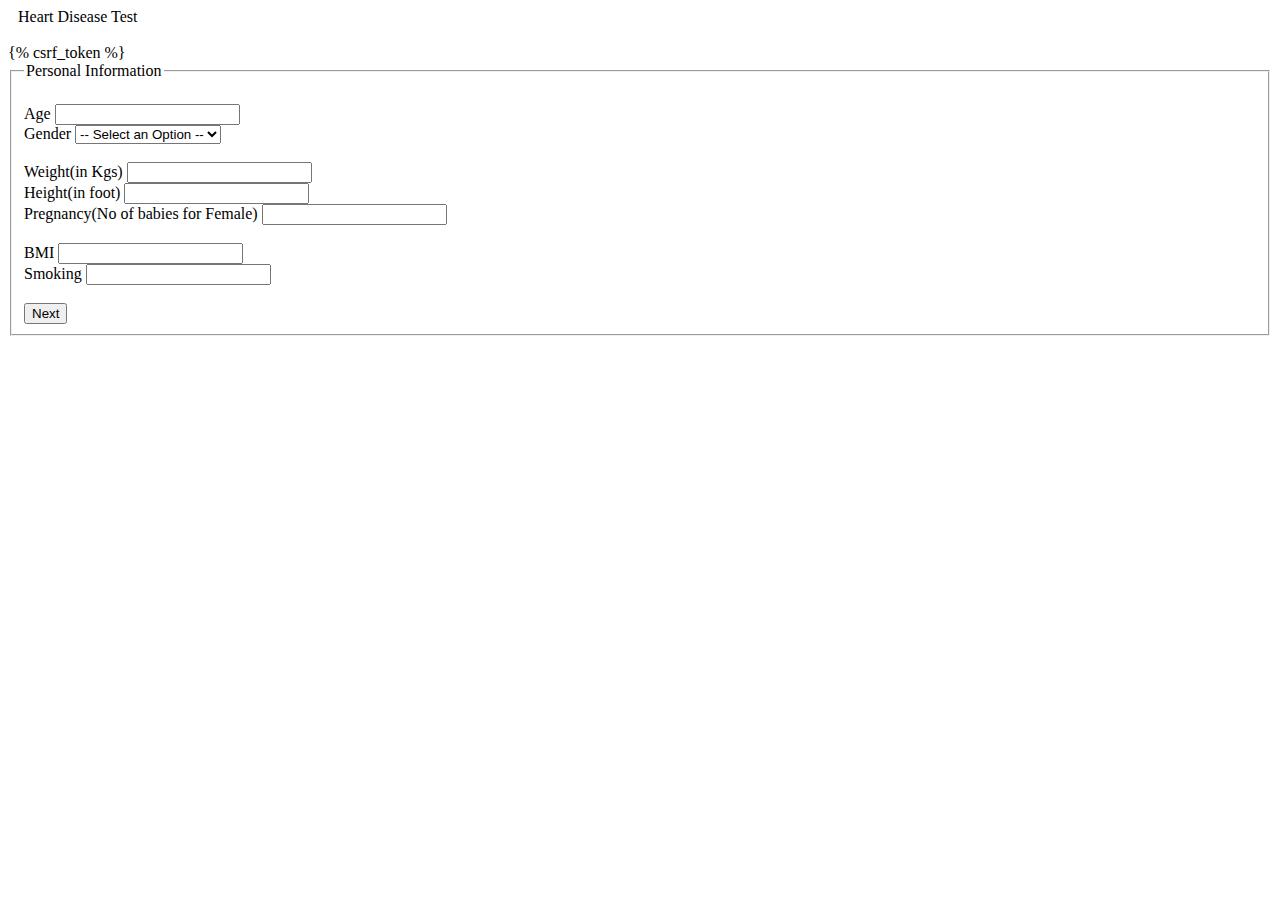
<file: templates/models/diabetes.html>
<!DOCTYPE html>
<html lang="en">
<head>
    <meta charset="UTF-8">
    <meta http-equiv="X-UA-Compatible" content="IE=edge">
    <meta name="viewport" content="width=device-width, initial-scale=1.0">
    <title>Personal Info</title>
    <link href="https://cdn.jsdelivr.net/npm/bootstrap@5.0.0-beta3/dist/css/bootstrap.min.css" rel="stylesheet" integrity="sha384-eOJMYsd53ii+scO/bJGFsiCZc+5NDVN2yr8+0RDqr0Ql0h+rP48ckxlpbzKgwra6" crossorigin="anonymous">
    <script src="https://cdn.jsdelivr.net/npm/@popperjs/core@2.9.1/dist/umd/popper.min.js" integrity="sha384-SR1sx49pcuLnqZUnnPwx6FCym0wLsk5JZuNx2bPPENzswTNFaQU1RDvt3wT4gWFG" crossorigin="anonymous"></script>
<script src="https://cdn.jsdelivr.net/npm/bootstrap@5.0.0-beta3/dist/js/bootstrap.min.js" integrity="sha384-j0CNLUeiqtyaRmlzUHCPZ+Gy5fQu0dQ6eZ/xAww941Ai1SxSY+0EQqNXNE6DZiVc" crossorigin="anonymous"></script>
</head>
<body>
    <!-- Navbar-->
		<nav class="navbar navbar-dark bg-dark">
			<span class="navbar-brand mb-0 h1" style = "padding-left: 10px">Heart Disease Test</span>
		</nav>
		<div class="container">
			<br>
			<!--Form-->
			<form action = "/diabetesf" method ="POST" >{% csrf_token %}
				<fieldset>
				<legend>Personal Information</legend><br>
				  <div class="card card-body" >
					  <div class="form-group  row">
						<div class="col-sm-3">
							<label for="age">Age</label>
							<input type="number" class="form-control" id="age" name="age" required>
						</div>
						<div class="col-sm-3">
							<label for="sex">Gender</label>
							<select class="form-control" id="sex"  name="sex" required>
							  <option disabled selected value> -- Select an Option -- </option>
							  <option value = "0">Male</option>
							  <option value = "1">Female</option>
							</select>
					   </div>
					  </div>
					  <br>
					  <div class="form-group  row">
						  
						  <div class="col-sm">
							<label for="trestbps">Weight(in Kgs)</label>
							<input type="number" class="form-control" id="trestbps" name="trestbps"  required>
						  </div>
						  <div class="col-sm">
							<label for="chol">Height(in foot)</label>
							<input type="number" class="form-control" id="chol" name="chol" required>
						  </div>
						  <div class="col-sm">
							<label for="chol">Pregnancy(No of babies for Female)</label>
							<input type="number" class="form-control" id="chol" name="chol">
						  </div>
					  </div>
					  
					  <br>
					  <div class="form-group row">

							  <div class="col-sm">
								<label for="thalach">BMI</label>
								<input type="number" class="form-control" id="thalach" name="thalach" required>
							  </div>
							  <div class="col-sm">
								<label for="exang">Smoking</label>
								<input type="number" step="any" class="form-control" id="exang" name="exang" required>
							  </div>
							  
						  </div>
						  <br>

					  <div class="form-group">
						<input class="btn btn-primary" type="submit" value="Next">
					  </div>
					  
					  <!--Prediction Result-->
					  <div id ="result">
						
					 </div>
				     </div>
			 </fieldset>
			</form>
			
		</div>
		
</body>
</html>
</file>
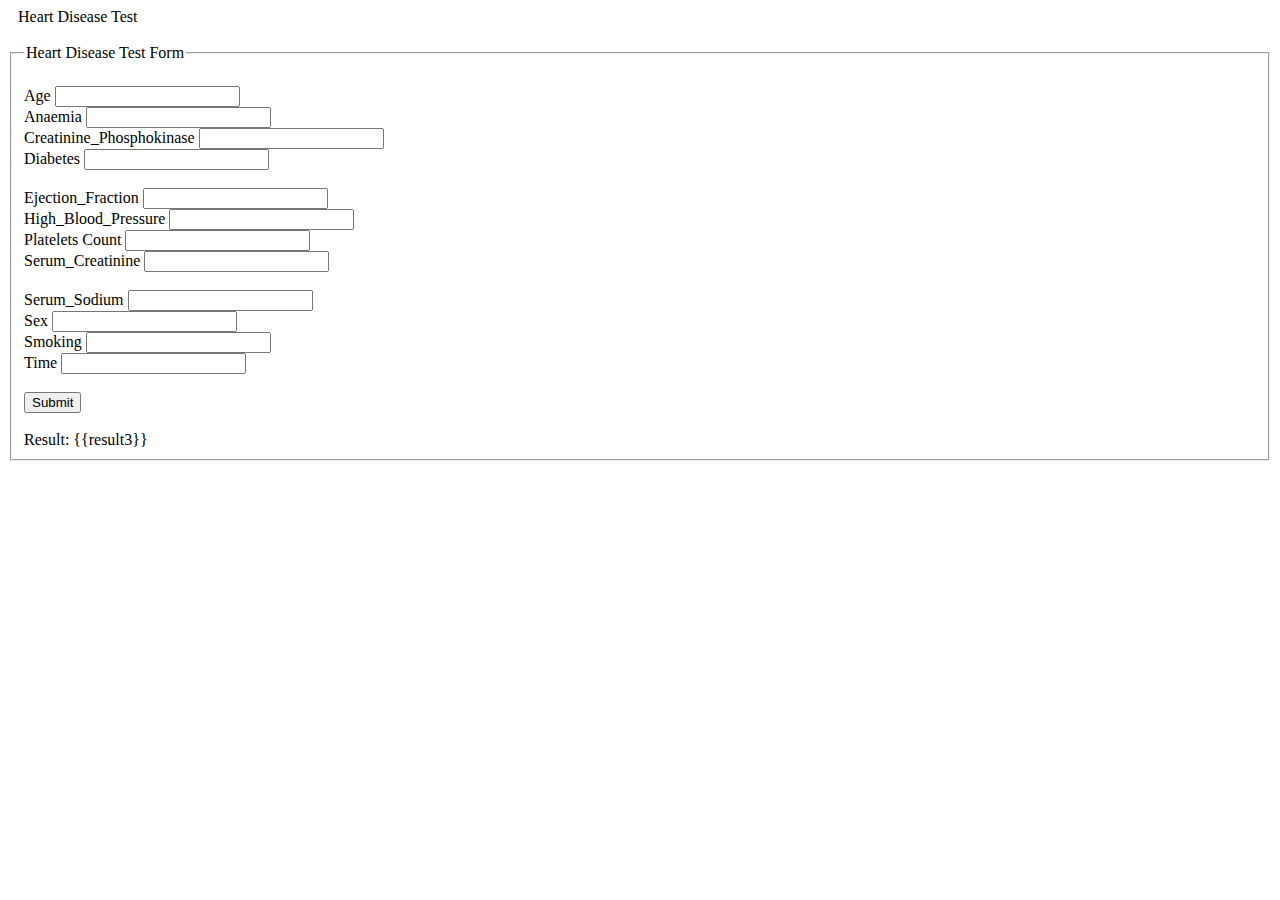
<file: templates/models/obesity.html>
<!DOCTYPE html>
<html lang="en">
<head>
    <meta charset="UTF-8">
    <meta http-equiv="X-UA-Compatible" content="IE=edge">
    <meta name="viewport" content="width=device-width, initial-scale=1.0">
    <title>Heart Disease Form</title>
    <link href="https://cdn.jsdelivr.net/npm/bootstrap@5.0.0-beta3/dist/css/bootstrap.min.css" rel="stylesheet" integrity="sha384-eOJMYsd53ii+scO/bJGFsiCZc+5NDVN2yr8+0RDqr0Ql0h+rP48ckxlpbzKgwra6" crossorigin="anonymous">
    <script src="https://cdn.jsdelivr.net/npm/@popperjs/core@2.9.1/dist/umd/popper.min.js" integrity="sha384-SR1sx49pcuLnqZUnnPwx6FCym0wLsk5JZuNx2bPPENzswTNFaQU1RDvt3wT4gWFG" crossorigin="anonymous"></script>
<script src="https://cdn.jsdelivr.net/npm/bootstrap@5.0.0-beta3/dist/js/bootstrap.min.js" integrity="sha384-j0CNLUeiqtyaRmlzUHCPZ+Gy5fQu0dQ6eZ/xAww941Ai1SxSY+0EQqNXNE6DZiVc" crossorigin="anonymous"></script>
</head>
<body>
    <!-- Navbar-->
		<nav class="navbar navbar-dark bg-dark">
			<span class="navbar-brand mb-0 h1" style = "padding-left: 10px">Heart Disease Test</span>
		</nav>
		<div class="container">
			<br>
			<!--Form-->
			<form action = "result1">
				<fieldset>
				<legend>Heart Disease Test Form</legend><br>
				  <div class="card card-body" >
					  <div class="form-group  row">
						<div class="col-sm">
							<label for="age">Age</label>
							<input type="number" class="form-control" id="age" name="n1" required>
						</div>
                        <div class="col-sm">
							<label for="age">Anaemia</label>
							<input type="number" class="form-control" id="age" name="n2" required>
						</div>
                        <div class="col-sm">
							<label for="age">Creatinine_Phosphokinase</label>
							<input type="number" class="form-control" id="age" name="n3" required>
						</div>
                        <div class="col-sm">
							<label for="age">Diabetes</label>
							<input type="number" class="form-control" id="age" name="n4" required>
						</div>
						
					  </div>
					  <br>

                      <div class="form-group  row">
						<div class="col-sm">
							<label for="age">Ejection_Fraction</label>
							<input type="number" class="form-control" id="age" name="n5" required>
						</div>
                        <div class="col-sm">
							<label for="age">High_Blood_Pressure</label>
							<input type="number" class="form-control" id="age" name="n6" required>
						</div>
                        <div class="col-sm">
							<label for="age">Platelets Count</label>
							<input type="number" class="form-control" id="age" name="n7" required>
						</div>
                        <div class="col-sm">
							<label for="age">Serum_Creatinine</label>
							<input type="number" class="form-control" id="age" step="0.1" name="n8" required>
						</div>
						
					  </div>
					  <br>

                      <div class="form-group  row">
						<div class="col-sm">
							<label for="age">Serum_Sodium</label>
							<input type="number" class="form-control" id="age" name="n9" required>
						</div>
                        <div class="col-sm">
							<label for="age">Sex</label>
							<input type="number" class="form-control" id="age" name="n10" required>
						</div>
                        <div class="col-sm">
							<label for="age">Smoking</label>
							<input type="number" class="form-control" id="age" name="n11" required>
						</div>
                        <div class="col-sm">
							<label for="age">Time</label>
							<input type="number" class="form-control" id="age" name="n12" required>
						</div>
						
					  </div>
					  <br>
                      <div class="form-group">
						<input class="btn btn-primary" type="submit" value="Submit">
					  </div>
					  <!--Prediction Result-->
					  <div id ="result0">
							<strong style="color:red"></strong>
					 </div>
					 <br>
					  Result: {{result3}}
				     </div>
			 </fieldset>
			</form>
			
		</div>
		
</body>
</html>
</file>
